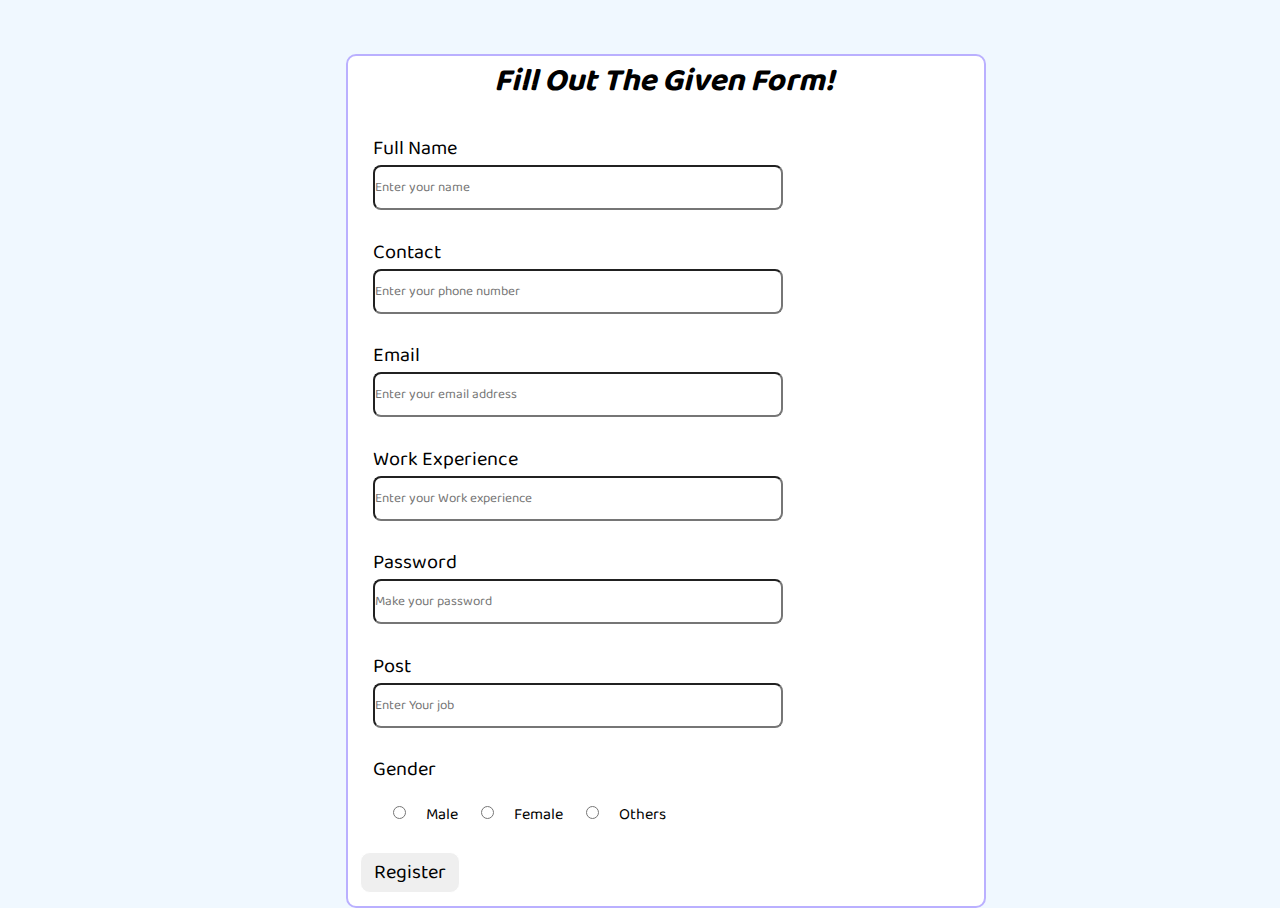
<file: Form.html>
<!DOCTYPE html>
<html lang="en">

<head>
    <meta charset="UTF-8">
    <meta http-equiv="X-UA-Compatible" content="IE=edge">
    <meta name="viewport" content="width=device-width, initial-scale=1.0">
    <title>Form</title>
    <link rel="preconnect" href="https://fonts.googleapis.com">
    <link rel="preconnect" href="https://fonts.gstatic.com" crossorigin>
    <link href="https://fonts.googleapis.com/css2?family=Baloo+Bhai+2&display=swap" rel="stylesheet">
    <link rel="stylesheet" href="form.css">
</head>

<body>
    <div class="container">
        <h1><i>Fill Out The Given Form!</i></h1>
        <form action="">
            <div class="user-details">
                <div class="input-box">
                    <span class="details">Full Name</span><br>
                    <input type="text" placeholder="Enter your name" required>
                </div>
                <div class="input-box">
                    <span class="details">Contact</span><br>
                    <input type="number" placeholder="Enter your phone number" required>
                </div>
                <div class="input-box">
                    <span class="details">Email</span><br>
                    <input type="email" placeholder="Enter your email address" required>
                </div>
                <div class="input-box">
                    <span class="details">Work Experience</span><br>
                    <input type="number" placeholder="Enter your Work experience" required>
                </div>
                <div class="input-box">
                    <span class="details">Password</span><br>
                    <input type="password" placeholder="Make your password" required>
                </div>
                <div class="input-box">
                    <span class="details">Post</span><br>
                    <input type="password" placeholder="Enter Your job" required>
                </div>
                <div class="input-box2">
                    <span class="details">Gender</span><br>
                    <input type="radio" name="gender" required>Male <input type="radio" name="gender" required>Female
                    <input type="radio" name="gender" required>Others
                </div>
                
                <div class="button">
                    <input type="submit" value="Register">
                </div>
            </div>
        </form>
    </div>

</body>

</html>
</file>
<file: form.css>
*{
    margin: 0;
    padding: 0;
    box-sizing: border-box;
    font-family: 'Baloo Bhai 2', cursive;
}
body{
    background-color: aliceblue;
}
.container{
    position: absolute;
    left: 27%;
    top: 6%;
    margin-bottom: 20%;
    border: 2px solid rgb(186, 176, 255);
    border-radius: 10px;
    background-color: rgb(255, 255, 255);
    width: 50%;
    transition: 0.5s;
}
.container:hover{
    box-shadow: 2px 3px 14px 4px rgb(93 181 253);;
}
h1{
    position: relative;
    padding-bottom: 2%;
    left: 23%;
}
.details{
    font-size: 20px;
    
}
.input-box{
    margin-left: 2%;
    padding: 2%;
}
.input-box input{
    height: 45px;
    width: 410px;
    border-radius: 8px;
}
.input-box2 details{
    font-size: 20px;
}
.input-box2{
    margin-left: 2%;
    padding: 2%;
}
.input-box2 input{
    margin: 20px;
    
}
.button{
    position: relative;
    left: 2%;
    margin-bottom: 2%;
}
.button input{
    font-size: 20px;
    padding: 3px 13px;
    border-radius: 10px;
    border: 1px solid white;
    transition: 0.5s;
}
.button input:hover{
    background-color: black;
    border: 1px solid gray;
    font-weight: 900;
    color: white;
    cursor: pointer;
    box-shadow: 2px 3px 9px 1px black;
}
</file>
